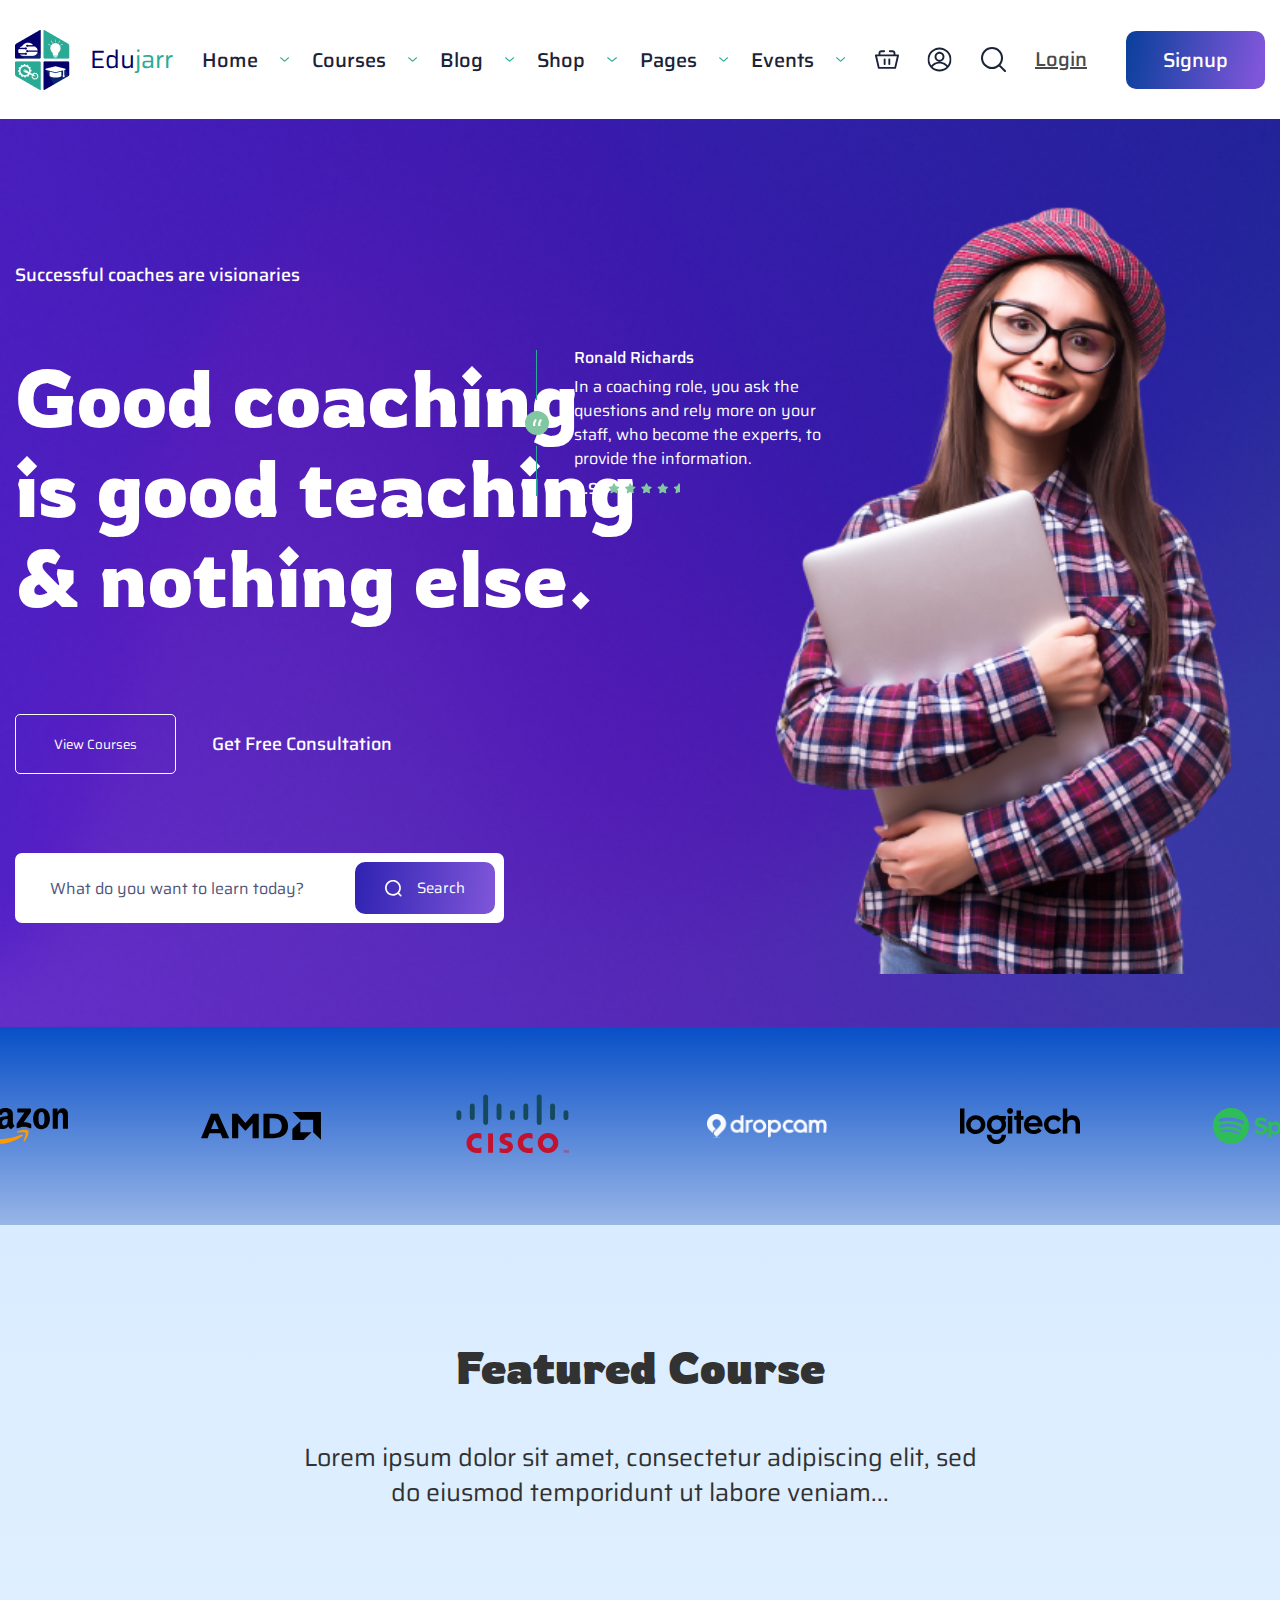
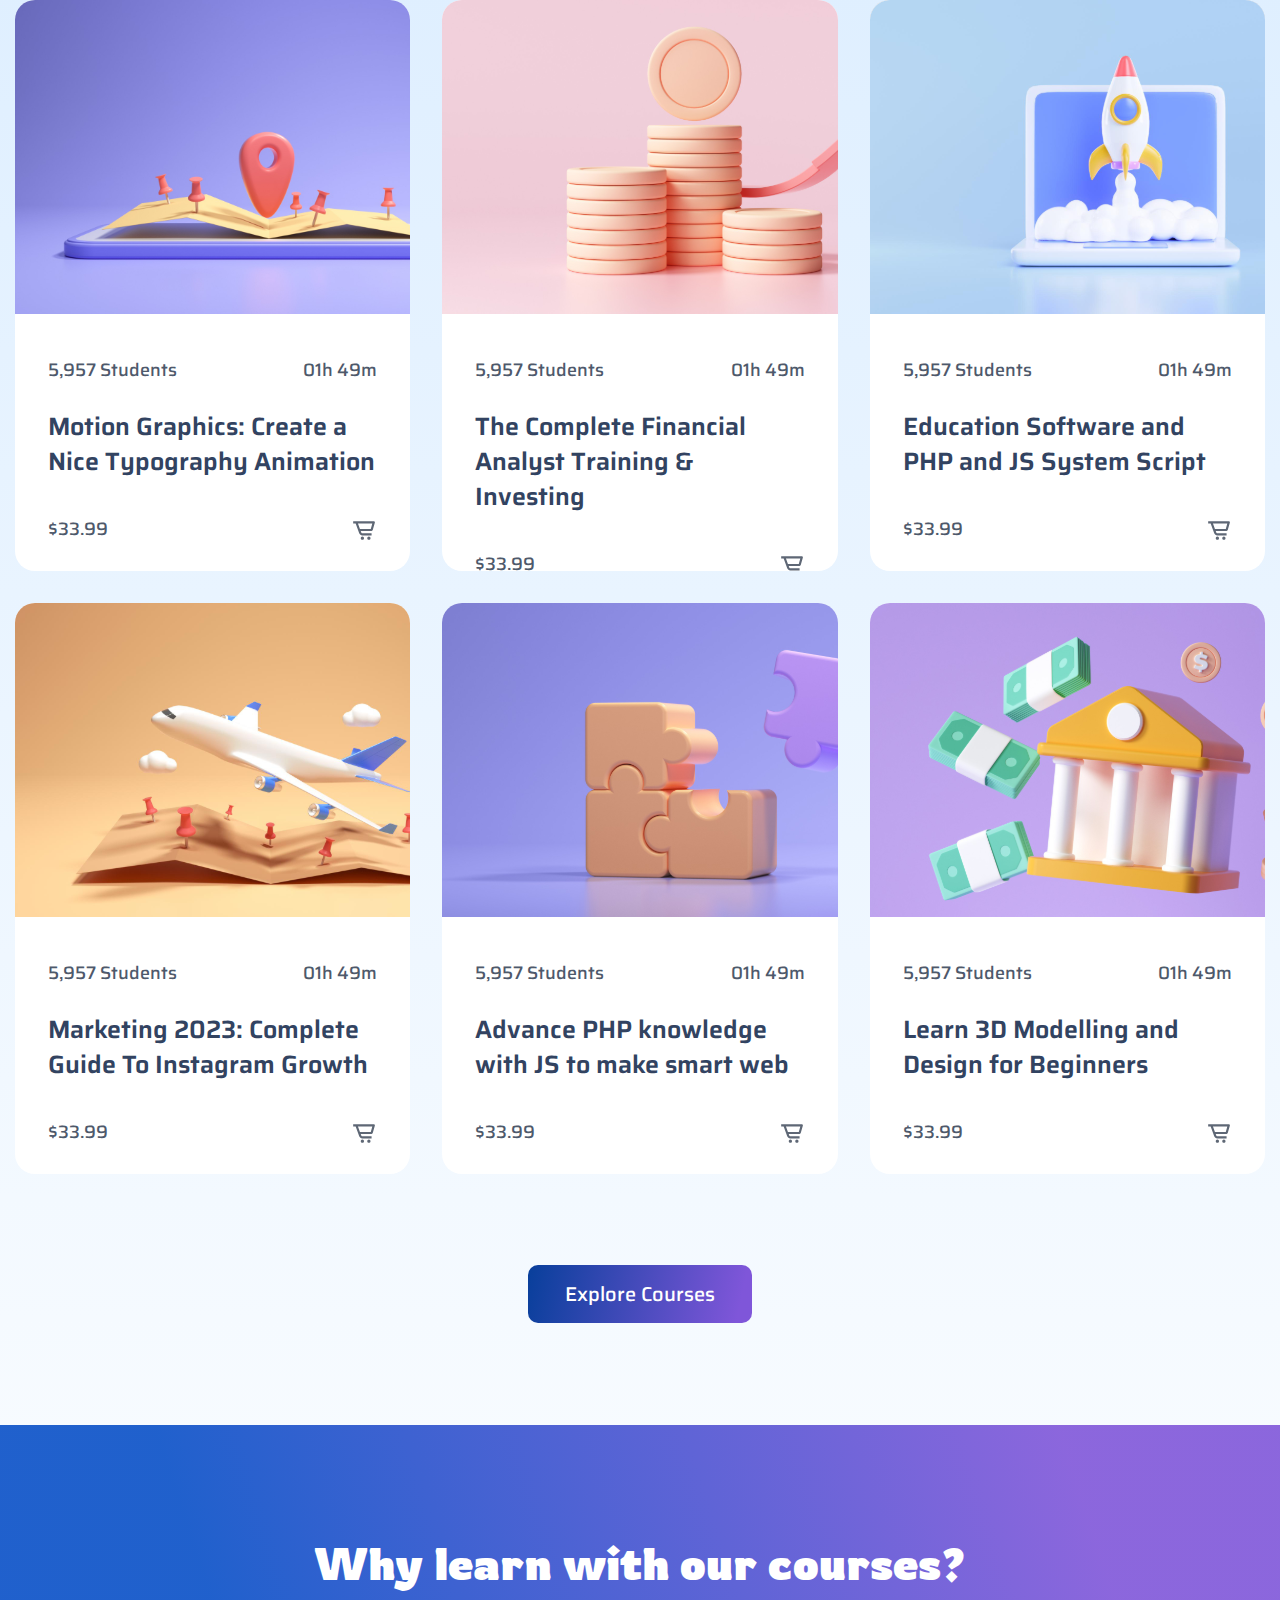
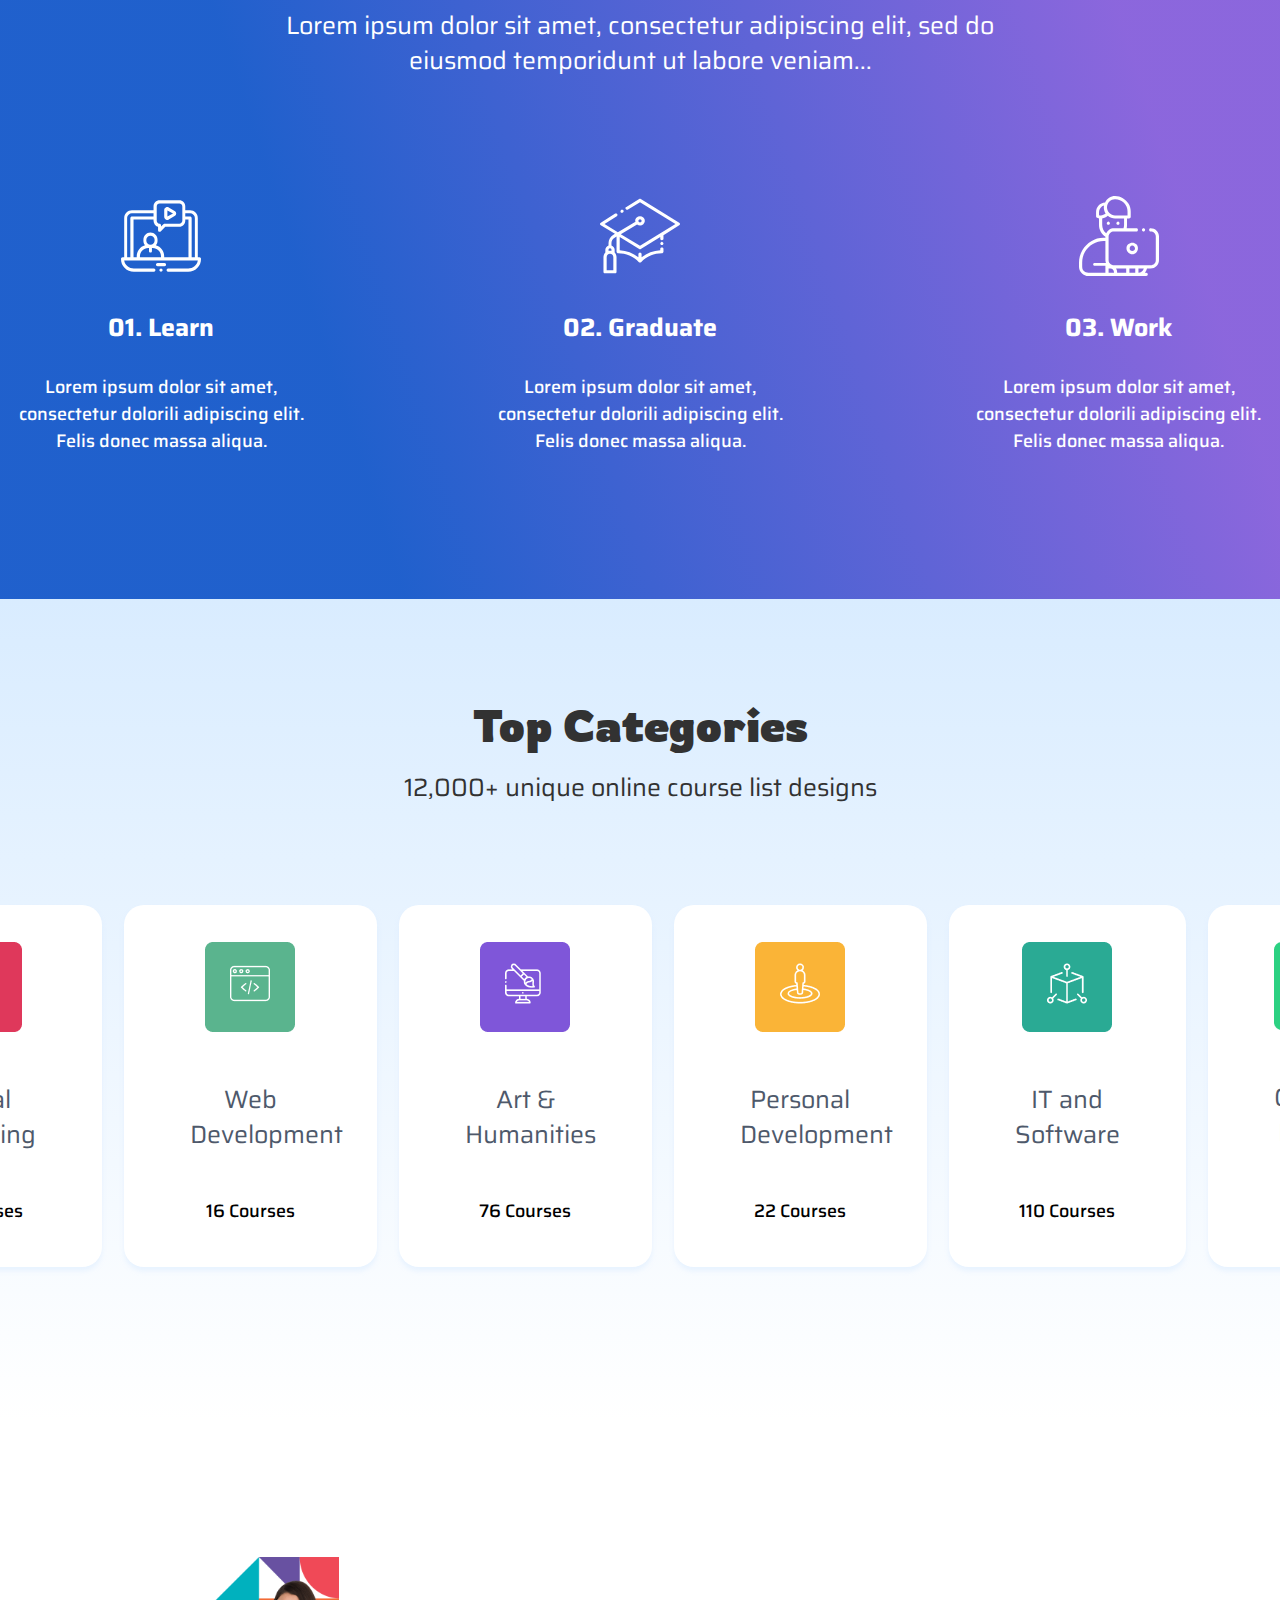
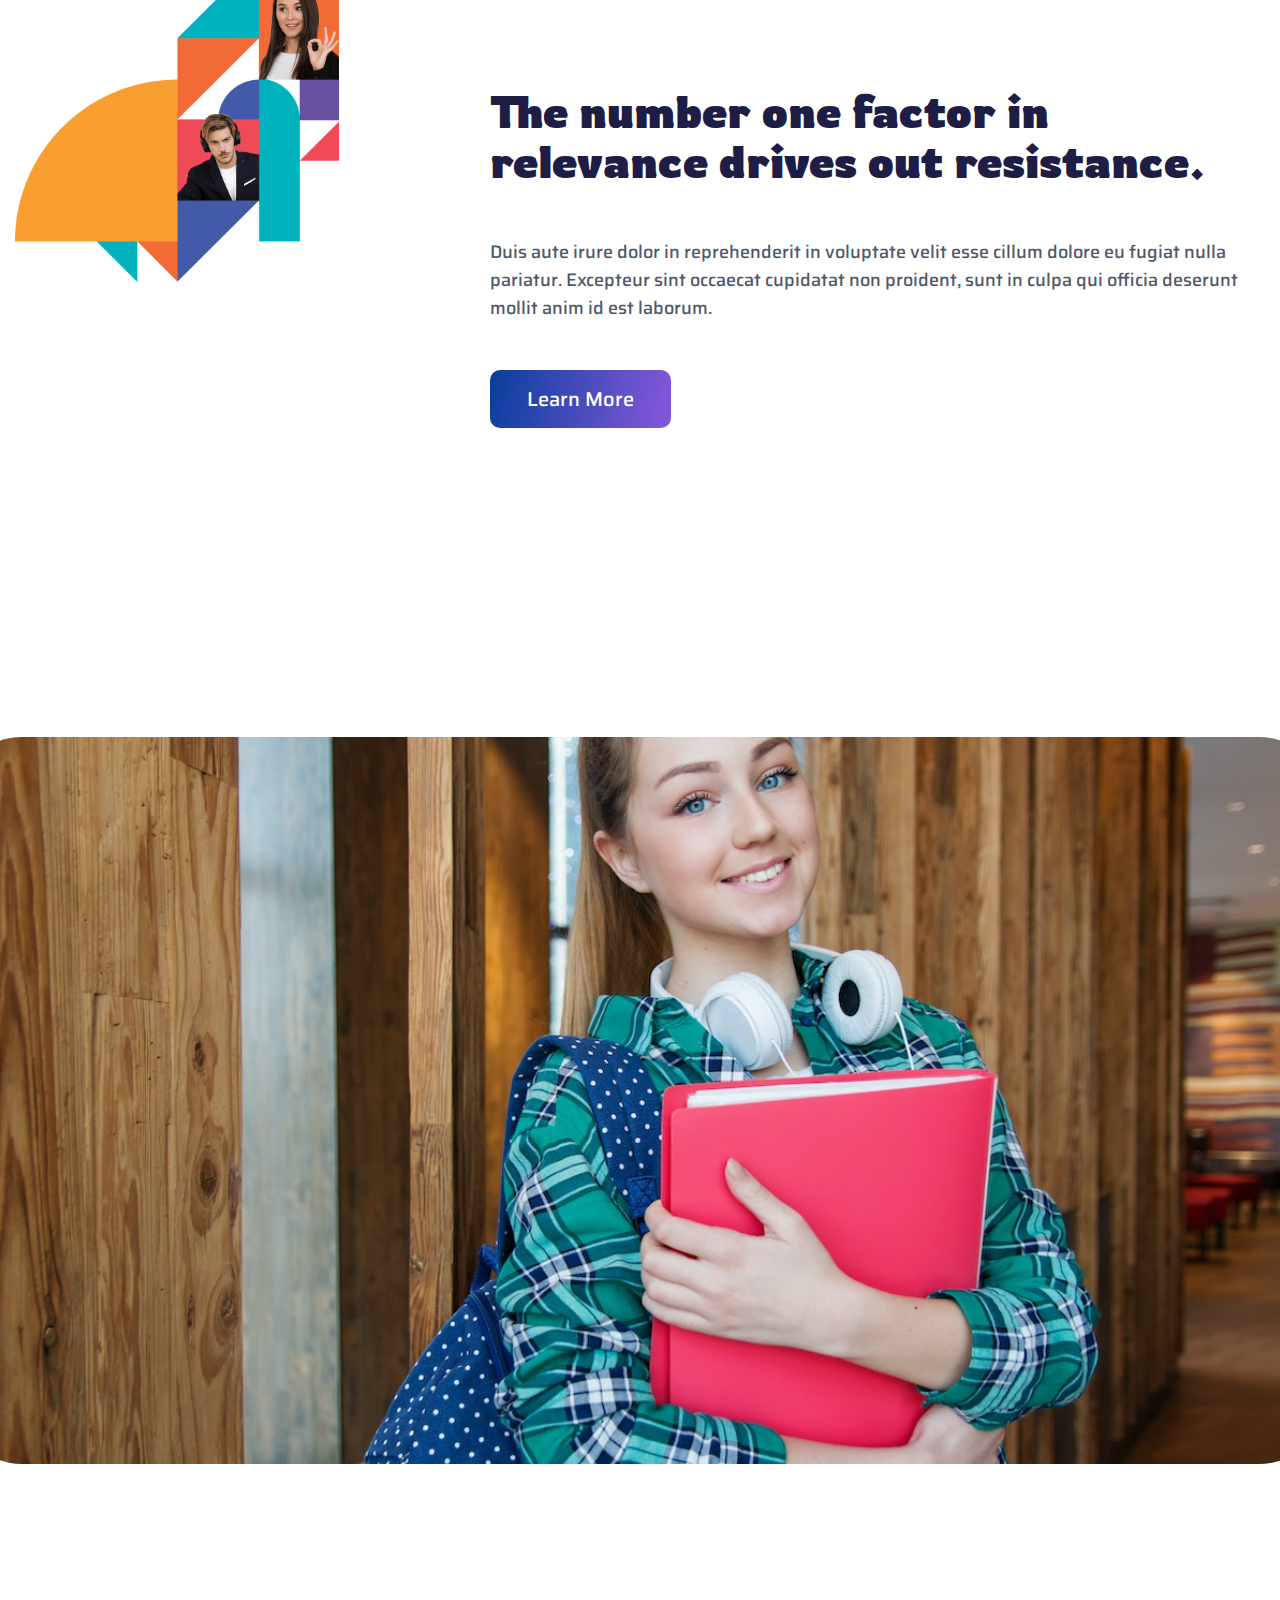
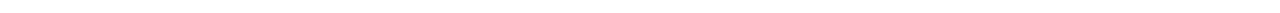
<file: index.html>
<!DOCTYPE html>
<html lang="pt-br">
<head>
  <meta charset="UTF-8">
  <meta name="viewport" content="width=device-width, initial-scale=1.0">
  <title>Document</title>
  <link rel="stylesheet" href="./css/main.css">
  <link rel="preconnect" href="https://fonts.googleapis.com">
  <link rel="preconnect" href="https://fonts.gstatic.com" crossorigin>
  <link href="https://fonts.googleapis.com/css2?family=Rowdies:wght@400;700&family=Saira:wght@400;500;600&display=swap" rel="stylesheet">
</head>
<body>

<header>
  <div class="container">
    <div class="logo">
      <img src="./img/Logo.png" alt="">
      <h3>Edu<span>jarr</span></h3>
    </div>
    <nav>
      <ul>
        <li>
          <a href="#">Home</a>
          <img src="./img/seta.svg" alt="">
        </li>
        <li>
          <a href="#">Courses</a>
          <img src="./img/seta.svg" alt="">
        </li>
        <li>
          <a href="#">Blog</a>
          <img src="./img/seta.svg" alt="">
        </li>
        <li>
          <a href="#">Shop</a>
          <img src="./img/seta.svg" alt="">
        </li>
        <li>
          <a href="#">Pages</a>
          <img src="./img/seta.svg" alt="">
        </li>
        <li>
          <a href="#">Events</a>
          <img src="./img/seta.svg" alt="">
        </li>

      </ul>
    </nav>
    <div class="icones">
      <a href="#">
        <img src="./img/cestinha.svg" alt="">
      </a>
      <a href="#">
        <img src="./img/boneco.svg" alt="">
      </a>
      <a href="#">
        <img src="./img/lupa.svg" alt="">
      </a>
    </div>
    <div class="login">
      <a href="">Login</a>
      <button class="btn-login">Signup</button>
    </div>
  </div>


</header>

  <div class="s-hero">
    <div class="container">
      <div class="left">
        <div class="text">
          <p>Successful coaches are visionaries</p>
          <h1>Good coaching is good teaching & nothing else.</h1>
        </div>
        <div class="view-courses">
          <button>View Courses</button>
          <p>Get Free Consultation</p>
        </div>
        <label for="" class="label">
          What do you want to learn today?
          <button>
            <img src="./img/lupa-branca.svg" alt="">
            Search
          </button>
        </label>
      </div>
      <div class="right">
        <div class="conteudo-right">
          <div class="img-separador">
            <img src="./img/separador.svg" alt="">
          </div>
          <div class="conteudo">
            <p>Ronald Richards</p>
            <span>
              In a coaching role, you ask the questions and rely more on your staff, 
              who become the experts, to provide the information.
            </span>
            <div class="avaliacao">
              <p>4.9</p>
              <img src="./img/avaliacao.svg" alt="">
            </div>
          </div>
 
        </div>
        <div class="garota">
          <div class="img">
            <img src="./img/teste.svg" alt="">
          </div>
        </div>
      </div>
    </div>
  </div>

  <div class="s-partners">
    <div class="container">
      <img src="./img/amazon-2.svg" alt="">
      <img src="./img/amd-logo-1.svg" alt="">
      <img src="./img/cisco-2.svg" alt="">
      <img src="./img/brand4.png.svg" alt="">
      <img src="./img/logitech-2-1.svg" alt="">
      <img src="./img/spotify-1.svg" alt="">
    </div>
  </div>

  <div class="s-featured">
    <div class="container">
      <div class="text">
        <h2>Featured Course</h2>
        <h3>
          Lorem ipsum dolor sit amet, consectetur adipiscing elit, 
          sed do eiusmod temporidunt ut labore veniam...
        </h3>
      </div>

      <div class="all-cards">
        <!-- 1 -->
        <div class="card">
          <div class="superior">
            <img src="./img/maps.svg" alt="">
          </div>
          <div class="inferior">
            <div class="txt-superior">
              <p>5,957 Students</p>
              <p>01h 49m</p>
            </div>
            <div class="txt-title">
              <h3>Motion Graphics: Create a Nice Typography Animation</h3>
            </div>
            <div class="txt-inferior">
              <p>$33.99</p>
              <img src="./img/icone-carrinho.svg" alt="">
            </div>
          </div>
        </div>
        <!-- 2 -->
        <div class="card">
          <div class="superior">
            <img src="./img/moedas.svg" alt="">
          </div>
          <div class="inferior">
            <div class="txt-superior">
              <p>5,957 Students</p>
              <p>01h 49m</p>
            </div>
            <div class="txt-title">
              <h3>The Complete Financial Analyst Training & Investing</h3>
            </div>
            <div class="txt-inferior">
              <p>$33.99</p>
              <img src="./img/icone-carrinho.svg" alt="">
            </div>
          </div>
        </div>
        <!-- 3 -->
        <div class="card">
          <div class="superior">
            <img src="./img/foguete.svg" alt="">
          </div>
          <div class="inferior">
            <div class="txt-superior">
              <p>5,957 Students</p>
              <p>01h 49m</p>
            </div>
            <div class="txt-title">
              <h3>Education Software and PHP and JS System Script</h3>
            </div>
            <div class="txt-inferior">
              <p>$33.99</p>
              <img src="./img/icone-carrinho.svg" alt="">
            </div>
          </div>
        </div>
        <!-- 4 -->
        <div class="card">
          <div class="superior">
            <img src="./img/aviao.svg" alt="">
          </div>
          <div class="inferior">
            <div class="txt-superior">
              <p>5,957 Students</p>
              <p>01h 49m</p>
            </div>
            <div class="txt-title">
              <h3>Marketing 2023: Complete Guide To Instagram Growth</h3>
            </div>
            <div class="txt-inferior">
              <p>$33.99</p>
              <img src="./img/icone-carrinho.svg" alt="">
            </div>
          </div>
        </div>
        <!-- 5 -->
        <div class="card">
          <div class="superior">
            <img src="./img/quebra-cabeca.svg" alt="">
          </div>
          <div class="inferior">
            <div class="txt-superior">
              <p>5,957 Students</p>
              <p>01h 49m</p>
            </div>
            <div class="txt-title">
              <h3>Advance PHP knowledge with JS to make smart web</h3>
            </div>
            <div class="txt-inferior">
              <p>$33.99</p>
              <img src="./img/icone-carrinho.svg" alt="">
            </div>
          </div>
        </div>
        <!-- 6 -->
        <div class="card">
          <div class="superior">
            <img src="./img/banco.svg" alt="">
          </div>
          <div class="inferior">
            <div class="txt-superior">
              <p>5,957 Students</p>
              <p>01h 49m</p>
            </div>
            <div class="txt-title">
              <h3>Learn 3D Modelling and Design for Beginners</h3>
            </div>
            <div class="txt-inferior">
              <p>$33.99</p>
              <img src="./img/icone-carrinho.svg" alt="">
            </div>
          </div>
        </div>
      </div>

      <button>Explore Courses</button>

    </div>
  </div>

  <div class="s-learn">
    <div class="container">
      <div class="title">
        <h2>Why learn with our courses?</h2>
        <h3>Lorem ipsum dolor sit amet, consectetur adipiscing elit, sed do eiusmod temporidunt ut labore veniam...</h3>
      </div>
      <div class="content">

        <div class="options">
          <img src="./img/Icon.svg" alt="">
          <h3>01. Learn</h3>
          <p>
            Lorem ipsum dolor sit amet, consectetur
            dolorili adipiscing elit. Felis donec
            massa aliqua.
          </p>
        </div>

        <div class="options">
          <img src="./img/Icon(1).svg" alt="">
          <h3>02. Graduate</h3>
          <p>
            Lorem ipsum dolor sit amet, consectetur
            dolorili adipiscing elit. Felis donec
            massa aliqua.
          </p>
        </div>

        <div class="options">
          <img src="./img/Icon(2).svg" alt="">
          <h3>03. Work</h3>
          <p>
            Lorem ipsum dolor sit amet, consectetur
            dolorili adipiscing elit. Felis donec
            massa aliqua.
          </p>
        </div>

      </div>
    </div>
  </div>

  <div class="s-categories">
    <div class="container">
      <div class="title">
        <h2>Top Categories</h2>
        <h3>12,000+ unique online course list designs</h3>
      </div>
      <div class="categorias">
        <!-- 1 -->
        <div class="card">
          <img src="./img/Digtal-Marketing.png" alt="">
          <h3>Digtal Marketing</h3>
          <p>25 Courses</p>
        </div>
        <!-- 2 -->
        <div class="card">
          <img src="./img/Web-Development.png" alt="">
          <h3>Web Development</h3>
          <p>16 Courses</p>
        </div>
        <!-- 3 -->
        <div class="card">
          <img src="./img/Art-Humanities.png" alt="">
          <h3>Art & Humanities</h3>
          <p>76 Courses</p>
        </div>
        <!-- 4 -->
        <div class="card">
          <img src="./img/Personal-Development.png" alt="">
          <h3>Personal Development</h3>
          <p>22 Courses</p>
        </div>
        <!-- 5 -->
        <div class="card">
          <img src="./img/It-Software.png" alt="">
          <h3>IT and Software</h3>
          <p>110 Courses</p>
        </div>
        <!-- 6 -->
        <div class="card">
          <img src="./img/Graphic-Design.png" alt="">
          <h3>Graphic Design</h3>
          <p>85 Courses</p>
        </div>
      
      </div>
    </div>
  </div>

  <div class="s-resistance">
    <div class="container">
      <div class="topo">
        <div class="left">
          <img src="./img/education.svg" alt="">
        </div>
        <div class="right">
          <h2>The number one factor in  relevance drives out resistance.</h2>
          <p>
            Duis aute irure dolor in reprehenderit in voluptate velit 
            esse cillum dolore eu fugiat nulla pariatur. Excepteur sint occaecat 
            cupidatat non proident, sunt in culpa qui officia deserunt mollit anim id est laborum.
          </p>
          <button>Learn More</button>
        </div>
      </div>
      <div class="video">
        <img src="./img/video.svg" alt="" class="thumb-video">
        <!-- <img src="./img/play.svg" alt="" class="btn-play"> -->
      </div>
    </div>
  </div>



</body>
</html>
</file>
<file: css/main.css>
* {
  margin: 0;
  padding: 0;
  list-style: none;
  text-align: none;
  border: none;
  outline: none;
  -webkit-box-sizing: border-box;
  box-sizing: border-box;
  font-family: "Saira", sans-serif;
  text-decoration: none;
  -webkit-font-smoothing: antialiased;
}

img {
  max-width: 100%;
  display: block;
}

html {
  font-size: 62.5%;
}

html, body {
  overflow-x: hidden;
}

button {
  background-color: transparent;
  cursor: pointer;
}

h1, h2 {
  font-family: "Rowdies";
}

h1, h3 {
  font-weight: 400;
}

h3, p {
  font-family: "Saira";
}

h1 {
  font-size: 80px;
  line-height: 90px;
  /* 112.5% */
}

h2 {
  font-size: 45px;
  font-weight: 700;
  line-height: 50px;
  /* 111.111% */
}

h3 {
  color: #4E596B;
  font-size: 25px;
  line-height: 35px;
  /* 140% */
}

p {
  font-size: 18px;
  font-weight: 500;
}

.all-cards {
  display: grid;
  grid-template-columns: repeat(3, 1fr);
  grid-gap: 3.2rem;
}
.all-cards .card {
  width: 100%;
  max-width: 51rem;
  height: 57.1rem;
  background-color: #FFFFFF;
  border-radius: 20px;
  overflow: hidden;
}
.all-cards .card .superior {
  width: 527px;
  height: 323px;
}
.all-cards .card .inferior {
  padding: 30px 33px;
}
.all-cards .card .inferior .txt-superior {
  display: -webkit-box;
  display: -ms-flexbox;
  display: flex;
  -webkit-box-align: center;
  -ms-flex-align: center;
  align-items: center;
  -webkit-box-pack: justify;
  -ms-flex-pack: justify;
  justify-content: space-between;
  margin-bottom: 2.1rem;
}
.all-cards .card .inferior .txt-superior p {
  line-height: 35px;
  /* 250% */
  color: #4E596B;
}
.all-cards .card .inferior .txt-title {
  max-width: 447px;
  margin-bottom: 3.3rem;
}
.all-cards .card .inferior .txt-title h3 {
  font-weight: 600;
  line-height: 35px;
  /* 140% */
  color: #324361;
}
.all-cards .card .inferior .txt-inferior {
  display: -webkit-box;
  display: -ms-flexbox;
  display: flex;
  -webkit-box-align: center;
  -ms-flex-align: center;
  align-items: center;
  -webkit-box-pack: justify;
  -ms-flex-pack: justify;
  justify-content: space-between;
}
.all-cards .card .inferior .txt-inferior p {
  line-height: 35px;
  /* 250% */
  color: #4E596B;
}

.categorias {
  display: -webkit-box;
  display: -ms-flexbox;
  display: flex;
  -webkit-box-pack: center;
  -ms-flex-pack: center;
  justify-content: center;
  grid-gap: 2.2rem;
}
.categorias .card {
  padding: 3.7rem 6.6rem 4.7rem 6.6rem;
  width: 253px;
  height: 362px;
  border-radius: 20px;
  background: #FFF;
  -webkit-box-shadow: 0px 4px 4px 0px rgba(217, 236, 255, 0.5);
  box-shadow: 0px 4px 4px 0px rgba(217, 236, 255, 0.5);
  text-align: center;
}
.categorias .card img {
  margin: 0 auto;
  margin-bottom: 5rem;
}
.categorias .card h3 {
  margin-bottom: 4.5rem;
}

.depoimentos {
  display: -webkit-box;
  display: -ms-flexbox;
  display: flex;
  grid-gap: 3.2rem;
}
.depoimentos .card {
  padding: 5.1rem 4.1rem;
  width: 520px;
  height: 423px;
  border-radius: 30px;
  background: #FFF;
}
.depoimentos .card .dados {
  display: -webkit-box;
  display: -ms-flexbox;
  display: flex;
  -webkit-box-align: center;
  -ms-flex-align: center;
  align-items: center;
  margin-bottom: 4.2rem;
}
.depoimentos .card .dados img {
  margin-right: 3.3rem;
}
.depoimentos .card .texto {
  margin-bottom: 5rem;
}
.depoimentos .card .texto p {
  color: #7E7EAA;
}

.container {
  width: 100%;
  max-width: 165.4rem;
  padding: 0 1.5rem;
  margin: 0 auto;
}

header {
  background-color: #FFFFFF;
  height: 119px;
  display: -webkit-box;
  display: -ms-flexbox;
  display: flex;
  -webkit-box-align: center;
  -ms-flex-align: center;
  align-items: center;
}
header .container {
  display: -webkit-box;
  display: -ms-flexbox;
  display: flex;
  -webkit-box-pack: justify;
  -ms-flex-pack: justify;
  justify-content: space-between;
}
header .container .logo {
  display: -webkit-box;
  display: -ms-flexbox;
  display: flex;
  -webkit-box-align: center;
  -ms-flex-align: center;
  align-items: center;
}
header .container .logo img {
  margin-right: 2rem;
}
header .container .logo h3 {
  color: #04016C;
  font-weight: 400;
  line-height: 25px;
}
header .container .logo h3 span {
  color: #2AAA94;
}
header .container nav {
  display: -webkit-box;
  display: -ms-flexbox;
  display: flex;
}
header .container nav ul {
  display: -webkit-box;
  display: -ms-flexbox;
  display: flex;
  grid-gap: 2.2rem;
}
header .container nav ul li {
  display: -webkit-box;
  display: -ms-flexbox;
  display: flex;
  -webkit-box-align: center;
  -ms-flex-align: center;
  align-items: center;
}
header .container nav ul li a {
  color: #1B2336;
  font-size: 20px;
  font-weight: 500;
  line-height: 26px;
  /* 130% */
  text-transform: capitalize;
  margin-right: 2.2rem;
  -webkit-transition: 0.3s ease-in;
  transition: 0.3s ease-in;
}
header .container nav ul li a:hover {
  color: #2AAA94;
  -webkit-text-decoration-line: underline;
  text-decoration-line: underline;
}
header .container nav ul li img {
  width: 10.125px;
  height: 5.872px;
}
header .container .icones {
  display: -webkit-box;
  display: -ms-flexbox;
  display: flex;
  -webkit-box-align: center;
  -ms-flex-align: center;
  align-items: center;
  grid-gap: 2.85rem;
}
header .container .login {
  display: -webkit-box;
  display: -ms-flexbox;
  display: flex;
  -webkit-box-align: center;
  -ms-flex-align: center;
  align-items: center;
  grid-gap: 3.9rem;
}
header .container .login a {
  color: #4A4A4A;
  font-size: 20px;
  font-weight: 500;
  line-height: 35px;
  /* 175% */
  -webkit-text-decoration-line: underline;
  text-decoration-line: underline;
  -webkit-transition: all 0.3s ease-in;
  transition: all 0.3s ease-in;
}
header .container .login a:hover {
  color: #2AAA94;
}
header .container .login .btn-login {
  border-radius: 10px;
  background: linear-gradient(102deg, #083F9B 0%, #7F56D9 93.39%);
  padding: 1.8rem 3.7rem;
  color: #FFF;
  font-size: 20px;
  font-weight: 500;
  line-height: 22px;
  /* 110% */
  -webkit-transition: all 0.3s ease-in-out;
  transition: all 0.3s ease-in-out;
}
header .container .login .btn-login:hover {
  background: linear-gradient(95deg, #331DA8 0%, #865AEF 100.96%);
}

.s-hero {
  background-image: url("../img/bg-hero.svg");
  position: relative;
}
.s-hero .container {
  display: -webkit-box;
  display: -ms-flexbox;
  display: flex;
  -webkit-box-pack: justify;
  -ms-flex-pack: justify;
  justify-content: space-between;
}
.s-hero .container .left {
  padding-top: 14.2rem;
}
.s-hero .container .left .text {
  max-width: 67rem;
}
.s-hero .container .left .text p {
  color: #FFFFFF;
  width: 460px;
  padding-bottom: 6.3rem;
}
.s-hero .container .left .text h1 {
  color: #FFFFFF;
  padding-bottom: 9.2rem;
}
.s-hero .container .left .text h1 span {
  color: #4BE5CA;
}
.s-hero .container .left .view-courses {
  display: -webkit-box;
  display: -ms-flexbox;
  display: flex;
  -webkit-box-align: center;
  -ms-flex-align: center;
  align-items: center;
  margin-bottom: 7.9rem;
}
.s-hero .container .left .view-courses button {
  padding: 0px 3.8rem;
  height: 6rem;
  color: #FFFFFF;
  border: 1px solid #FFFFFF;
  border-radius: 5px;
  margin-right: 3.6rem;
}
.s-hero .container .left .view-courses p {
  color: #FFFFFF;
}
.s-hero .container .left .label {
  display: -webkit-box;
  display: -ms-flexbox;
  display: flex;
  -webkit-box-pack: justify;
  -ms-flex-pack: justify;
  justify-content: space-between;
  -webkit-box-align: center;
  -ms-flex-align: center;
  align-items: center;
  max-width: 489px;
  background-color: #FFFFFF;
  height: 7rem;
  border-radius: 0.7rem;
  color: #4F547B;
  font-size: 1.6rem;
  padding: 0px 0.9rem 0px 3.5rem;
}
.s-hero .container .left .label button {
  display: -webkit-box;
  display: -ms-flexbox;
  display: flex;
  -webkit-box-align: center;
  -ms-flex-align: center;
  align-items: center;
  padding: 1.4rem 3rem;
  color: #FFFFFF;
  font-size: 1.5rem;
  gap: 1.2rem;
  background: linear-gradient(96deg, #3023B2 1%, #7F56D9 100.05%);
  border-radius: 1rem;
}
.s-hero .container .right {
  display: -webkit-box;
  display: -ms-flexbox;
  display: flex;
  position: relative;
}
.s-hero .container .right .conteudo-right {
  display: -webkit-box;
  display: -ms-flexbox;
  display: flex;
  -webkit-box-align: center;
  -ms-flex-align: center;
  align-items: center;
  grid-gap: 2.5rem;
  height: 158px;
  position: absolute;
  top: 225px;
  left: -121px;
}
.s-hero .container .right .conteudo-right .img-separador {
  width: 24px;
  height: 146px;
}
.s-hero .container .right .conteudo-right .conteudo {
  max-width: 272px;
}
.s-hero .container .right .conteudo-right .conteudo p {
  color: #FFFFFF;
  font-size: 1.6rem;
  margin-bottom: 0.5rem;
}
.s-hero .container .right .conteudo-right .conteudo span {
  color: #FFFFFF;
  font-size: 16px;
  line-height: 24px;
}
.s-hero .container .right .conteudo-right .conteudo .avaliacao {
  display: -webkit-box;
  display: -ms-flexbox;
  display: flex;
  -webkit-box-align: center;
  -ms-flex-align: center;
  align-items: center;
  grid-gap: 0.938rem;
  margin-top: 0.5rem;
}
.s-hero .container .right .conteudo-right .conteudo .avaliacao p {
  margin: 0;
}
.s-hero .container .right .garota {
  width: 100%;
  max-width: 658px;
  height: 908px;
  position: relative;
  left: 63px;
}

.s-partners {
  background: -webkit-gradient(linear, left top, left bottom, from(#084FC7), color-stop(172.16%, rgba(8, 79, 199, 0)));
  background: linear-gradient(180deg, #084FC7 0%, rgba(8, 79, 199, 0) 172.16%);
  padding: 6.5rem 0rem;
}
.s-partners .container {
  display: -webkit-box;
  display: -ms-flexbox;
  display: flex;
  -webkit-box-align: center;
  -ms-flex-align: center;
  align-items: center;
  text-align: center;
  -webkit-box-pack: center;
  -ms-flex-pack: center;
  justify-content: center;
  grid-gap: 13.3rem;
}
.s-partners .container img {
  display: -webkit-box;
  display: -ms-flexbox;
  display: flex;
  -webkit-box-align: center;
  -ms-flex-align: center;
  align-items: center;
  max-width: 12rem;
}

.s-featured {
  background: -webkit-gradient(linear, left top, left bottom, from(#D9ECFF), color-stop(127.78%, rgba(240, 243, 255, 0)));
  background: linear-gradient(180deg, #D9ECFF 0%, rgba(240, 243, 255, 0) 127.78%);
}
.s-featured .container {
  padding-top: 117px;
  padding-bottom: 102px;
}
.s-featured .container .text h2 {
  text-align: center;
  margin-bottom: 4.8rem;
  color: #323232;
}
.s-featured .container .text h3 {
  margin: 0 auto;
  text-align: center;
  max-width: 691px;
  margin-bottom: 9rem;
  color: #323232;
}
.s-featured .container button {
  display: -webkit-box;
  display: -ms-flexbox;
  display: flex;
  margin: 0 auto;
  margin-top: 9.1rem;
  border-radius: 10px;
  background: linear-gradient(102deg, #083F9B 0%, #7F56D9 93.39%);
  padding: 1.8rem 3.7rem;
  color: #FFF;
  font-size: 20px;
  font-weight: 500;
  line-height: 22px;
  /* 110% */
  -webkit-transition: all 0.3s ease;
  transition: all 0.3s ease;
}
.s-featured .container button:hover {
  background: linear-gradient(95deg, #331DA8 0%, #865AEF 100.96%);
}

.s-learn {
  background: linear-gradient(72deg, rgba(8, 79, 199, 0.9) 26.49%, rgba(127, 86, 217, 0.9) 85.53%);
}
.s-learn .container {
  padding-top: 113px;
  padding-bottom: 144px;
}
.s-learn .container .title {
  margin-bottom: 118px;
}
.s-learn .container .title h2 {
  color: #FFF;
  text-align: center;
  margin-bottom: 2rem;
}
.s-learn .container .title h3 {
  color: #FFF;
  width: 728px;
  text-align: center;
  margin: 0 auto;
}
.s-learn .container .content {
  display: -webkit-box;
  display: -ms-flexbox;
  display: flex;
  -webkit-box-pack: center;
  -ms-flex-pack: center;
  justify-content: center;
  gap: 186px;
}
.s-learn .container .content .options {
  text-align: center;
}
.s-learn .container .content .options img {
  margin: 0 auto;
  margin-bottom: 3.6rem;
}
.s-learn .container .content .options h3 {
  color: #FFFFFF;
  font-weight: 700;
  line-height: 32.64px;
}
.s-learn .container .content .options p {
  max-width: 331px;
  margin-top: 2.9rem;
  color: #FFFFFF;
  font-size: 18px;
  line-height: 27px;
}

.s-categories {
  background: -webkit-gradient(linear, left top, left bottom, from(#D9ECFF), to(rgba(217, 236, 255, 0)));
  background: linear-gradient(180deg, #D9ECFF 0%, rgba(217, 236, 255, 0) 100%);
}
.s-categories .container {
  padding-top: 101px;
  padding-bottom: 155px;
}
.s-categories .container .title {
  margin-bottom: 10rem;
}
.s-categories .container .title h2 {
  color: #323232;
  text-align: center;
  margin-bottom: 2rem;
}
.s-categories .container .title h3 {
  color: #323232;
  width: 728px;
  text-align: center;
  margin: 0 auto;
}

.s-resistance .container {
  padding-top: 13.5rem;
  padding-bottom: 14.9rem;
}
.s-resistance .container .topo {
  display: -webkit-box;
  display: -ms-flexbox;
  display: flex;
  margin-bottom: 11.4rem;
}
.s-resistance .container .topo .left {
  max-width: 664px;
  height: 666px;
  margin-right: 15.1rem;
}
.s-resistance .container .topo .right {
  padding-top: 12.9rem;
  max-width: 775px;
}
.s-resistance .container .topo .right h2 {
  margin-bottom: 5.2rem;
  color: #1D1D45;
}
.s-resistance .container .topo .right p {
  margin-bottom: 4.8rem;
  color: #4E596B;
}
.s-resistance .container .topo .right button {
  border-radius: 10px;
  background: linear-gradient(102deg, #083F9B 0%, #7F56D9 93.39%);
  padding: 1.8rem 3.7rem;
  color: #FFF;
  font-size: 20px;
  font-weight: 500;
  line-height: 22px;
  /* 110% */
  -webkit-transition: all 0.3s ease;
  transition: all 0.3s ease;
}
.s-resistance .container .topo .right button:hover {
  background: linear-gradient(95deg, #331DA8 0%, #865AEF 100.96%);
}
.s-resistance .container .video {
  display: -webkit-box;
  display: -ms-flexbox;
  display: flex;
  -webkit-box-pack: center;
  -ms-flex-pack: center;
  justify-content: center;
}
.s-resistance .container .video .thumb-video {
  max-width: 1373px;
  height: 727px;
}
.s-resistance .container .video .btn-play {
  max-width: 218px;
  height: 218px;
}
</file>
